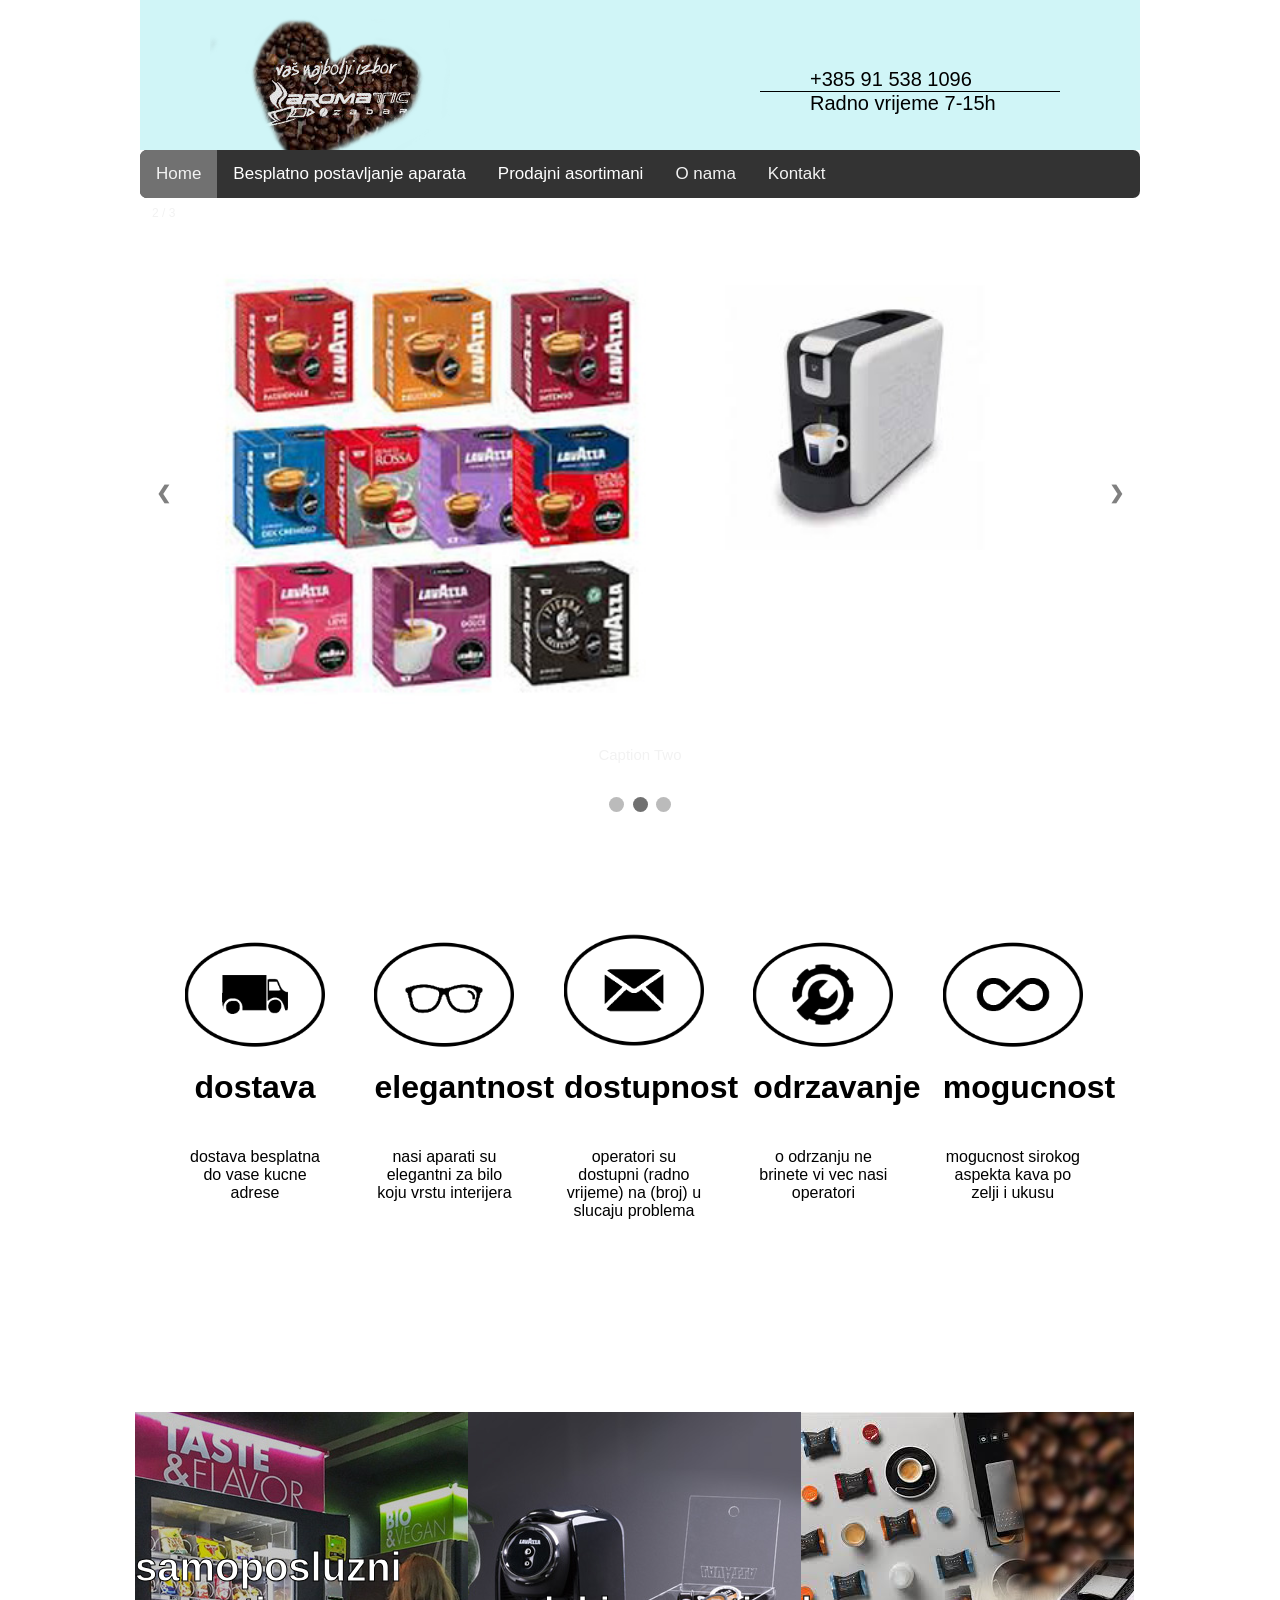
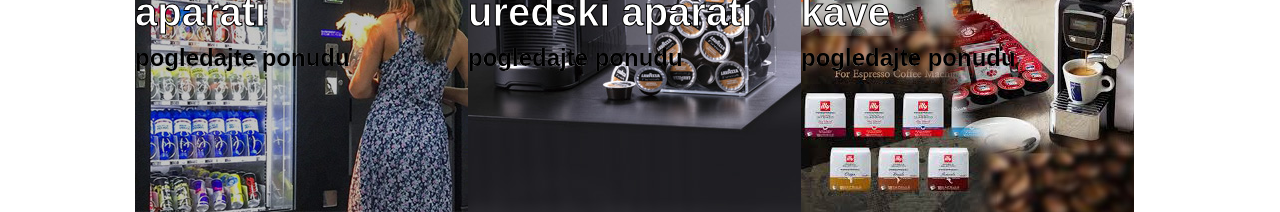
<file: index.html>
<!DOCTYPE html>
<html>
<head>
  <meta charset="utf-8">
  <title> Aromatic </title>
  <link rel="stylesheet" href="css/style.css">
</head>

<body>
<div class="gore">
  <img src="css/pozadinakava.png" >
  <div class="goregore">
  <!-- logo telefona <img src="URL" alt="tekst" />-->
  <p1> +385 91 538 1096 </p1>
  <!--  logo poste <img src="URL" alt="tekst" />-->
  <div class="vertical-line"></div>
  <p2>Radno vrijeme 7-15h</p2>
  <!--  <p3> GDPR (pravila o privatnosti korisnika pri prijavi) </p3>-->
</div>
</div>

<div class="topnav" id="myTopnav">
  <a href="#home" class="active">Home</a>
  <div class="dropdown">
    <button class="dropbtn">Besplatno postavljanje aparata
      <i class="fa fa-caret-down"></i>
    </button>
          <div class="dropdown-content">
              <a href="#">Aparati za hladne napitke</a>
              <a href="#">Aparati za tople napitke</a>
              <a href="#">Uredski aparati</a>
            </div>
  </div>
  <div class="dropdown">
    <button class="dropbtn">Prodajni asortimani
      <i class="fa fa-caret-down"></i>
    </button>
          <div class="dropdown-content">
              <a href="#">Lavazza</a>
              <a href="#">Mitaca</a>
              <a href="#">illy</a>
            </div>
  </div>
  <a href="Onama.html">O nama</a>
  <a href="kontakt.html">Kontakt</a>
  <a href="javascript:void(0);" style="font-size:15px;" class="icon" onclick="myFunction()">&#9776;</a>
</div>



<!--
<div class="nav">
  <a href="index.html" class="active">pocetna</a>
  <div class="besplatnopostavljanjeaparata">
      <button class="dropbtn">Besplatno postavljanje aparata
        <i class="fa fa-caret-down"></i>
      </button>
          <div class="dropdown-content">
              <a href="">Topli napitci</a>
              <a href="">Hladni napitci</a>
              <a href="">Uredski aparati</a>
            </div>
          </div>
  <div class="prodajniasortiman">
      <button class="dropbtn">Prodajni asortiman
        <i class="fa fa-caret-down"></i>
      </button>
            <div class="dropdown-content">
                <a href="">Lavazza</a>
                <a href="">Mitaca</a>
                <a href="">Illy</a>
              </div>
            </div>
  <a href="Onama.html">O nama</a>
  <a href="kontakt.html">Kontakt</a>
  <a href="javascript:void(0);" style="font-size:15px;" class="icon" onclick="myFunction()">&#9776;</a>
</div>-->

<!-- <div class="nav">

  <ul>
    <li> <a href="index.htm">pocetna</a> </li>
    <li> <a href="usluge.html">besplatno postavljanje aparata</a> </li>
    <li> <a href="asortiman.html">prodajni asortimani</a> </li>
    <li> <a href="Onama.html">o nama</a> </li>
    <li> <a href="kontakt.html">kontakt</a> </li>
    <li> <a href="">login</a> </li>
</ul>
</div> -->
<!-- Slideshow container -->
<div class="slideshow-container">

  <!-- Full-width images with number and caption text -->
  <div class="mySlides fade">
    <div class="numbertext">1 / 3</div>
    <img src="css/slajdilly.jpg" style="width:100%">
    <div class="text">Caption Text</div>
  </div>

  <div class="mySlides fade">
    <div class="numbertext">2 / 3</div>
    <img src="css/slajdlavazza.jpg" style="width:100%">
    <div class="text">Caption Two</div>
  </div>

  <div class="mySlides fade">
    <div class="numbertext">3 / 3</div>
    <img src="css/slajdmitaca.jpg" style="width:100%">
    <div class="text">Caption Three</div>
  </div>

  <!-- Next and previous buttons -->
  <a class="prev" onclick="plusSlides(-1)">&#10094;</a>
  <a class="next" onclick="plusSlides(1)">&#10095;</a>
</div>
<br>

<!-- The dots/circles -->
<div style="text-align:center">
  <span class="dot" onclick="currentSlide(1)"></span>
  <span class="dot" onclick="currentSlide(2)"></span>
  <span class="dot" onclick="currentSlide(3)"></span>
</div>

<!-- ======================================================================     -->
<div class="opis1">
  <div class="temp">
  <div class="opis2">
    <a href=""> <img src="css/deliverylogo.png" alt="tekst" /> </a>
    <h1>dostava</h1>
    <p1>dostava besplatna do vase kucne adrese</p1>
  </div>
</div>
  <div class="temp">
  <div class="opis2">
  <a href=""> <img src="css/glasslogo.png" alt="tekst" /> </a>
  <h1>elegantnost</h1>
  <p1>nasi aparati su elegantni za bilo koju vrstu interijera</p1>
  </div>
  </div>
  <div class="temp">
  <div class="opis2">
  <a href=""> <img src="css/maillogo.png" alt="tekst" /> </a>
  <h1>dostupnost</h1>
  <p1>operatori su dostupni (radno vrijeme) na (broj) u slucaju problema </p1>
   </div>
   </div>
   <div  class="temp">
  <div class="opis2">
  <a href=""> <img src="css/fixlogo.png" alt="tekst" /> </a>
  <h1>odrzavanje</h1>
  <p1>o odrzanju ne brinete vi vec nasi operatori</p1>
   </div>
   </div>
   <div class="temp">
  <div class="opis2">
  <a href=""> <img src="css/infinitylogo.png" alt="tekst" /> </a>
  <h1>mogucnost</h1>
  <p1>mogucnost sirokog aspekta kava po zelji i ukusu</p1>
  </div>
  </div>
</div>

<!-- ======================================================================     -->

<div class="banner">
  <div class="banner1">
    <div class="samoposluzni"><h1>samoposluzni aparati</h1></div>

    <div class="ponuda"><h2>pogledajte ponudu</h2></div>
    <div class="img-hover-zoom">
      <a href="">  <img src="css/samoposluzniaparati.jpg" alt="This zooms-in really well and smooth"></a>
    </div>
  </div>

  <div class="banner1">
    <div class="uredski">  <h1>uredski aparati</h1></div>

  <div class="ponuda">  <h2>pogledajte ponudu</h2></div>
    <div class="img-hover-zoom">
      <a href="">  <img src="css/uredskiaparati.jpg" alt="This zooms-in really well and smooth"></a>
    </div>
  </div>

  <div class="banner1">
    <div class="kave">  <h1>kave</h1></div>

    <div class="ponuda"><h2>pogledajte ponudu</h2></div>
    <div class="img-hover-zoom">
      <a href="">  <img src="css/kava.jpg" alt="This zooms-in really well and smooth"></a>
    </div>
  </div>
</div>


<!-- ======================================================================     -->


</body>
<script src="JS/skripte.js"></script>
</html>
</file>
<file: css/style.css>
.body{
  max-width: 200px;
  background-color: #d0f5f7;
}
.gore{
  background-color: #d0f5f7;
  max-width: 2000px;
}
/* ---------------------------------------------------------

.nav {
    overflow: hidden;
  background-color: gray;
  max-width: 1000px;
  position: relative;
  margin: auto;
  height: 60px;
  border-radius: 7px;
}
.nav ul {
 list-style-type: none;
}
.nav a {
  float: left;
  color: #f2f2f2;
  text-align: center;
  padding-left: 45px;
  text-decoration: none;
  font-size: 20px;
  display: inline;
}

.nav a:hover {
  color: #ddd;
  color: black;
}
-----------------------------------------------------------------------*/
.opis1, .gore {
  max-width: 1000px;
  position: relative;
  margin: auto;
}
.opis2{
  position: relative;
max-width: 140px
}
.temp{
  position: relative;
display: inline-flex;
padding-left:45px;
align-content: center;
text-align: center;
}
.opis2 h1{
  position: relative;
  align-items: center;
  bottom: 20px;
}
.gore img{
  position: relative;
  top: 6px;
}
.gore {height: 150px;
padding-left: 70px; }
.goregore{
  position: relative;
  bottom: 80px;
  left: 600px;
  font-size: 20px;
}
.vertical-line{
  position: relative;
  background-color: black;
  right: 50px;
  width: 300px;
  height: 1px;
}
.temp img{
  margin: auto;
  position: relative;
  height: 50%;
  width: 100%;
}
.opis1{
  top: 100px;
}
.banner{
  max-width: 1050px;
  position: relative;
  margin: auto;
  left: 20px;
  top: 300px;
  padding-left: -10px;
}
.banner1{
  float: left;
  position: relative;
display: inline-flex;
max-width: 333px;
}

.samoposluzni ,.uredski ,.kave {
  position: absolute;
  align: center;
  bottom: 150px;
  color: white;
  font-size: 20px;
  -webkit-text-stroke-width: 1px;
  -webkit-text-stroke-color: black;
}
.ponuda{
  position: absolute;
  align-items : center;
  align-self : center;
  align-content: center;
  bottom: 120px;
  font-size: 16px;
  -webkit-text-stroke-width: 0.1px;
  -webkit-text-stroke-color: white;
}
/* ---------------------------------------------------------------------- */

body {margin:0;font-family:Arial}

.topnav {
  border-radius: 7px;
  overflow: hidden;
  background-color: #333;
  max-width: 1000px;
  margin: auto;
}

.topnav a {
  float: left;
  display: block;
  color: #f2f2f2;
  text-align: center;
  padding: 14px 16px;
  text-decoration: none;
  font-size: 17px;
}

.active {
  background-color: #4CAF50;
  color: white;
}

.topnav .icon {
  display: none;
}

.dropdown {
  float: left;
  overflow: hidden;
}

.dropdown .dropbtn {
  font-size: 17px;
  border: none;
  outline: none;
  color: white;
  padding: 14px 16px;
  background-color: inherit;
  font-family: inherit;
  margin: 0;
}

.dropdown-content {
  display: none;
  position: absolute;
  background-color: #f9f9f9;
  min-width: 160px;
  box-shadow: 0px 8px 16px 0px rgba(0,0,0,0.2);
  z-index: 1;
}

.dropdown-content a {
  float: none;
  color: black;
  padding: 12px 16px;
  text-decoration: none;
  display: block;
  text-align: left;
}

.topnav a:hover, .dropdown:hover .dropbtn {
  background-color: #555;
  color: white;
}

.dropdown-content a:hover {
  background-color: #ddd;
  color: black;
}

.dropdown:hover .dropdown-content {
  display: block;
}

@media screen and (max-width: 600px) {
  .topnav a:not(:first-child), .dropdown .dropbtn {
    display: none;
  }
  .topnav a.icon {
    float: right;
    display: block;
  }
}

@media screen and (max-width: 600px) {
  .topnav.responsive {position: relative;}
  .topnav.responsive .icon {
    position: absolute;
    right: 0;
    top: 0;
  }
  .topnav.responsive a {
    float: none;
    display: block;
    text-align: left;
  }
  .topnav.responsive .dropdown {float: none;}
  .topnav.responsive .dropdown-content {position: relative;}
  .topnav.responsive .dropdown .dropbtn {
    display: block;
    width: 100%;
    text-align: left;
  }
}

/* ---------------------------------------------------------------------- */


/* [1] The container */
.img-hover-zoom {
  height: 400px; /* [1.1] Set it as per your need */
  overflow: hidden; /* [1.2] Hide the overflowing of child elements */
}

/* [2] Transition property for smooth transformation of images */
.img-hover-zoom img {
  transition: transform .5s ease;
}

/* [3] Finally, transforming the image when container gets hovered */
.img-hover-zoom:hover img {
  transform: scale(1.5);
}


/* ---------------------------------------------------------------------- */
* {box-sizing:border-box}

/* Slideshow container */
.slideshow-container {
  max-width: 1000px;
  position: relative;
  margin: auto;
}

/* Hide the images by default */
.mySlides {
  display: none;
}

/* Next & previous buttons */
.prev, .next {
  cursor: pointer;
  position: absolute;
  top: 50%;
  width: auto;
  margin-top: -22px;
  padding: 16px;
  color: grey;
  font-weight: bold;
  font-size: 18px;
  transition: 0.6s ease;
  border-radius: 0 3px 3px 0;
  user-select: none;
}

/* Position the "next button" to the right */
.next {
  right: 0;
  border-radius: 3px 0 0 3px;
}

/* On hover, add a black background color with a little bit see-through */
.prev:hover, .next:hover {
  background-color: rgba(0,0,0,0.8);
}

/* Caption text */
.text {
  color: #f2f2f2;
  font-size: 15px;
  padding: 8px 12px;
  position: absolute;
  bottom: 8px;
  width: 100%;
  text-align: center;
}

/* Number text (1/3 etc) */
.numbertext {
  color: #f2f2f2;
  font-size: 12px;
  padding: 8px 12px;
  position: absolute;
  top: 0;
}

/* The dots/bullets/indicators */
.dot {
  cursor: pointer;
  height: 15px;
  width: 15px;
  margin: 0 2px;
  background-color: #bbb;
  border-radius: 50%;
  display: inline-block;
  transition: background-color 0.6s ease;
}

.active, .dot:hover {
  background-color: #717171;
}

/* Fading animation */
.fade {
  -webkit-animation-name: fade;
  -webkit-animation-duration: 1.5s;
  animation-name: fade;
  animation-duration: 1.5s;
}

@-webkit-keyframes fade {
  from {opacity: .4}
  to {opacity: 1}
}

@keyframes fade {
  from {opacity: .4}
  to {opacity: 1}
}
</file>
